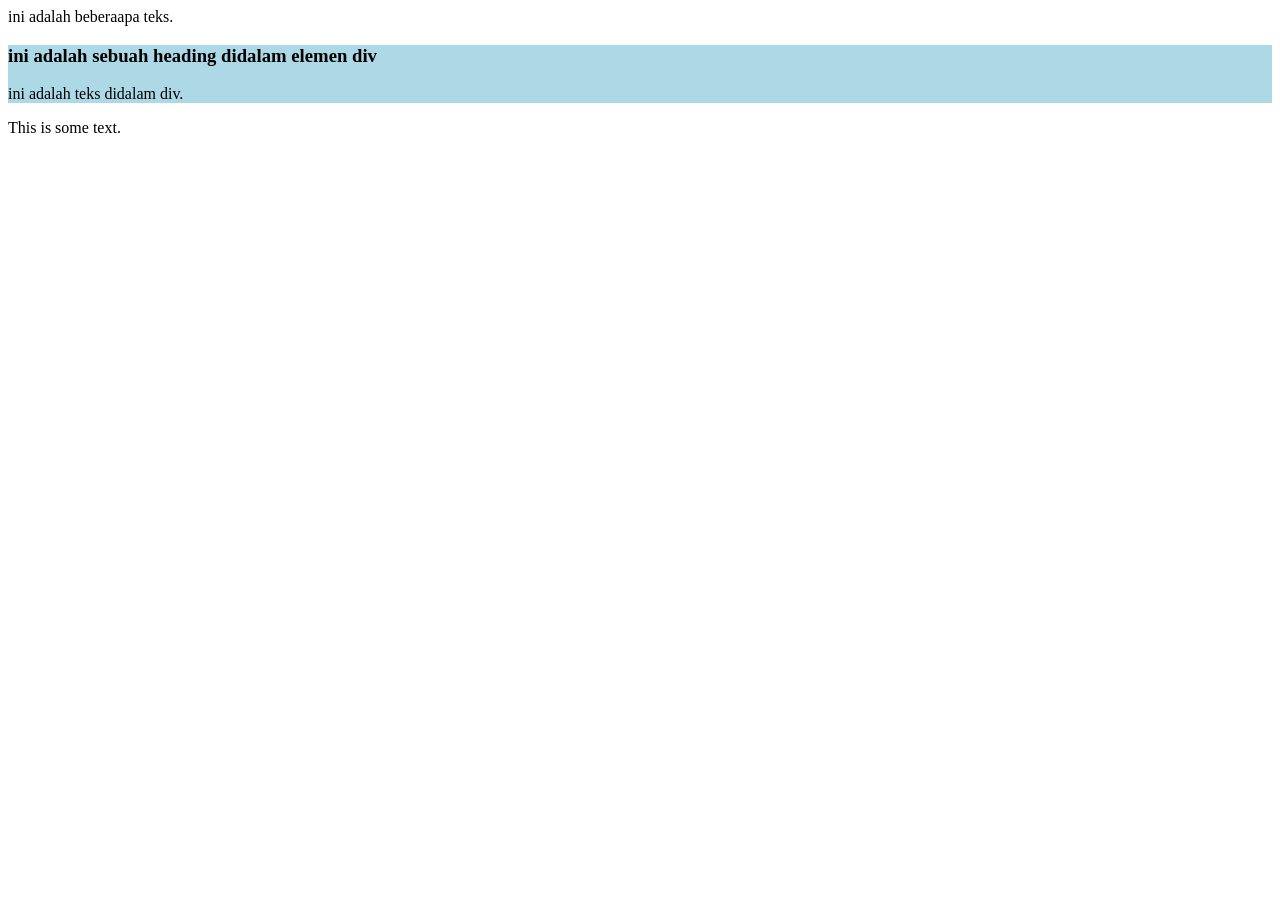
<file: DASARWEB 2/DIV.HTML>
<HTML>

 <body>
    <p>ini adalah beberaapa teks.</p>

    <div style="background-color: lightblue">
        <h3>ini adalah sebuah heading didalam elemen div</h3>
        <p>ini adalah teks didalam div.</p>
    
    
    </div>
    <p>This is some text.</p>

    </body>
    </HTML>
</file>
